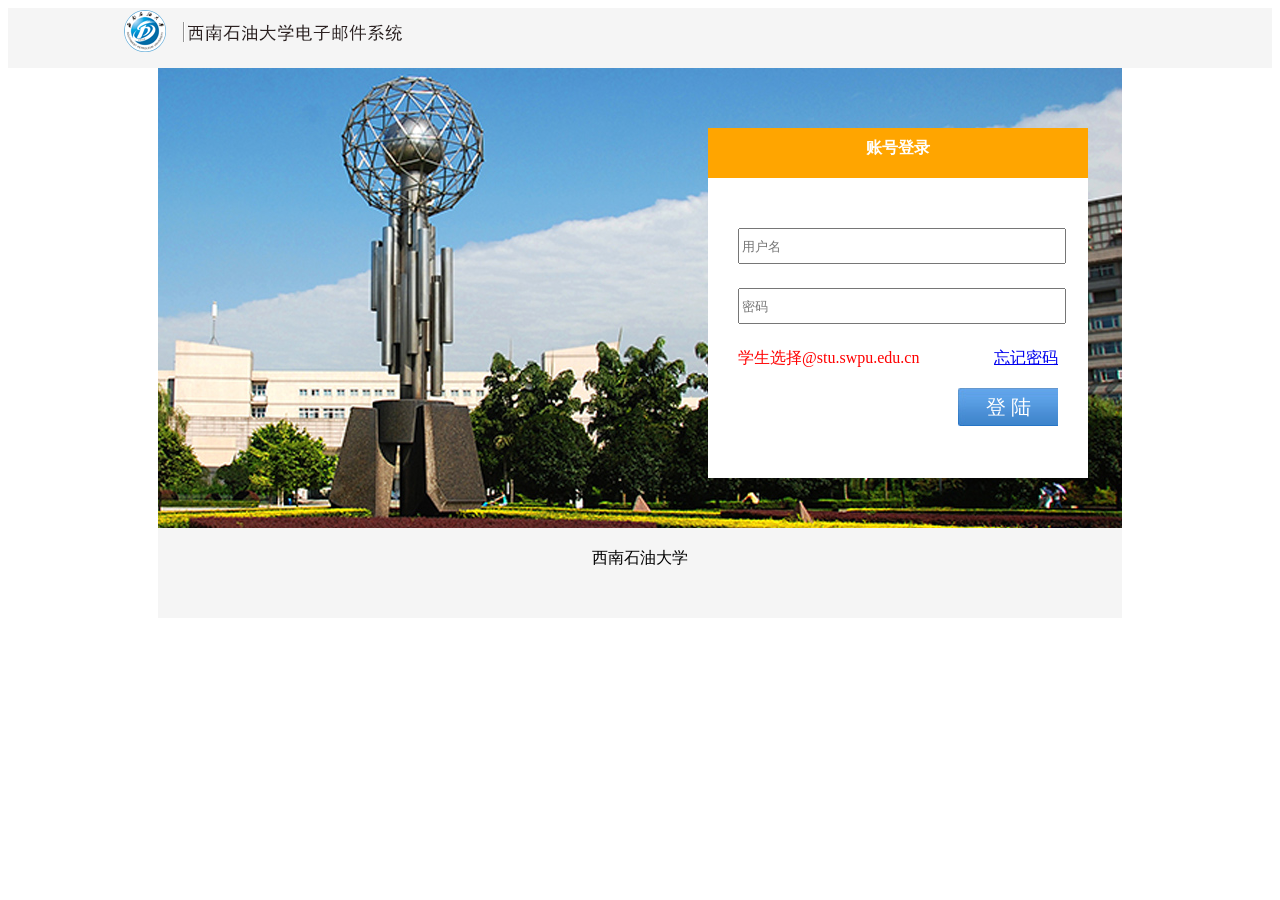
<file: ServletDemo1/web/login.html>
<!DOCTYPE html>
<html>
<head>
<meta charset="UTF-8">
<title>西南石油大学电子邮件系统</title>
    <script>
        function fnLogin()
        {
        	var uname=document.getElementById("input_user")
        	var password=document.getElementById("input_password")
        	if(uname.value.length==0)
        	{
        		document.getElementById("tip").style.display="block"
        	}else if(uname.value=="tom"&&password.value==123){
        		window.location="http://mail.swpu.edu.cn/";
        	}
        }
		function getCookie(cname){
			var name = cname + "=";
			var ca = document.cookie.split(';');
			for(var i=0; i<ca.length; i++) {
				var c = ca[i].trim();
				if (c.indexOf(name)==0) { return c.substring(name.length,c.length); }
			}
			return "";
		}
		function checkCookie(){
			var user=getCookie("username");
			var uname=document.getElementById("input_user");
			var pwd=getCookie("pwd");
			var upwd=document.getElementById("input_password");


			if (user!=""){
				var uname=document.getElementById("input_user");
				uname.value=user;
				upwd=pwd;
			}
		}
		window.onload=function()//用window的onload事件，窗体加载完毕的时候
		{

			checkCookie();
		}

    </script>
<link href="load.css" type="text/css" rel="stylesheet">
</head>
<body>
	<div id="page">
		<div id="page_head">
			<div id="logo">
				<img src="img\login_logo.png" />
			</div>
		</div>
		<div id="page_body">
			<form  id='login_form' action="login" method="post">
		    <div id="login">
		        <div id="loginTitle"><b>账号登录</b></div>
		        <div id="tip">请填写用户名</div>
		        <div class="textitem1">
		            <input style="width:320px;height:30px"id="input_user"type="text" name="txtName"placeholder="用户名">
		        </div>
		        <div class="textitem2">
		            <input style="width:320px;height:30px"id="input_password"type="text" name="txtPwd"placeholder="密码">
		        </div>
		        <div style="position:absolute;left:30px;top:220px;width:320px">
		            <span style="color:red;float:left">学生选择@stu.swpu.edu.cn</span>
		            <a href="#" style="float:right;">忘记密码</a>
		        </div>
		        <div style="position:absolute;left:30px;top:260px;width:320px">
		            <input style="float:right;background:url(img/login_btn.jpg);"class="btn"type="submit" value="登 陆">
		        </div>
		    </div>
			</form>
		</div>
		<div id="page_foot">
		    西南石油大学
		</div>
	</div>
</body>
</html>
</file>
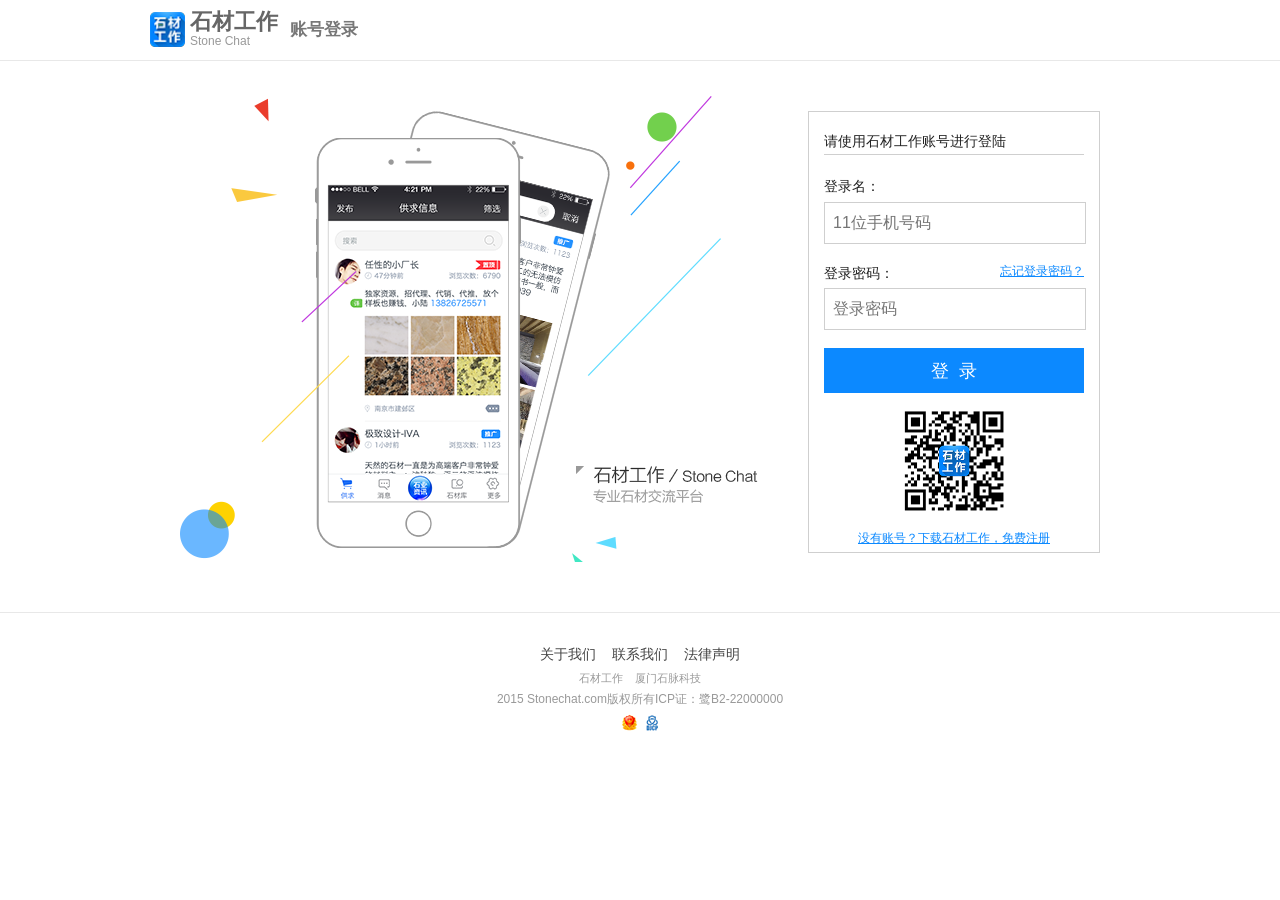
<file: ServletDemo1/web/page/logo.html>
<!DOCTYPE html PUBLIC "-//W3C//DTD XHTML 1.0 Transitional//EN" "http://www.w3.org/TR/xhtml1/DTD/xhtml1-transitional.dtd">
<html xmlns="http://www.w3.org/1999/xhtml">
<head>
<meta http-equiv="Content-Type" content="text/html; charset=utf-8" />
<title>登录</title>
<link rel="stylesheet" type="text/css" href="css/index.css" />
</head>

<body style="background:#fff">
<div class="nav_top">
	<div class="nav_tcon">
    	<div class="logoimg"><img src="images/logo.png" /></div>
        <div class="logotitle">
        	<span>石材工作</span>
            <p>Stone Chat</p>
        </div>
        <div class="logoname">账号登录</div>
    </div>
</div>
<div class="logo_content">
	<div class="logo_ccon">
    	<img class="logobei" src="images/logobei.png" />
        <div class="logo_enter">
        	<span style="border-bottom:solid 1px #cfcfcf">请使用石材工作账号进行登陆</span>
            <span>登录名：</span>
            <input class="use_name" type="text" placeholder="11位手机号码" />
            <span>登录密码：<a href="index.html">忘记登录密码？</a></span>
            <input class="use_password" type="password" placeholder="登录密码" />
            <button type="button">登&nbsp;&nbsp;录</button>
            <img class="logo_ewm" src="images/ewm.png" />
            <div class="logo_zc"><a href="index.html">没有账号？下载石材工作，免费注册</a></div>
        </div>
    </div>
</div>
<div class="down_info">
	<div class="information">
    	<a href="#">关于我们</a>&nbsp;&nbsp;&nbsp;&nbsp;<a href="#">联系我们</a>&nbsp;&nbsp;&nbsp;&nbsp;<a href="#">法律声明</a>
    </div>
    <p>石材工作&nbsp;&nbsp;&nbsp;&nbsp;厦门石脉科技</p>
    <p style="font-size:12px">2015  Stonechat.com版权所有ICP证：鹭B2-22000000    </p>
    <img style="margin-top:5px" src="images/downbq.png" />
</div>
</body>
</html>
</file>
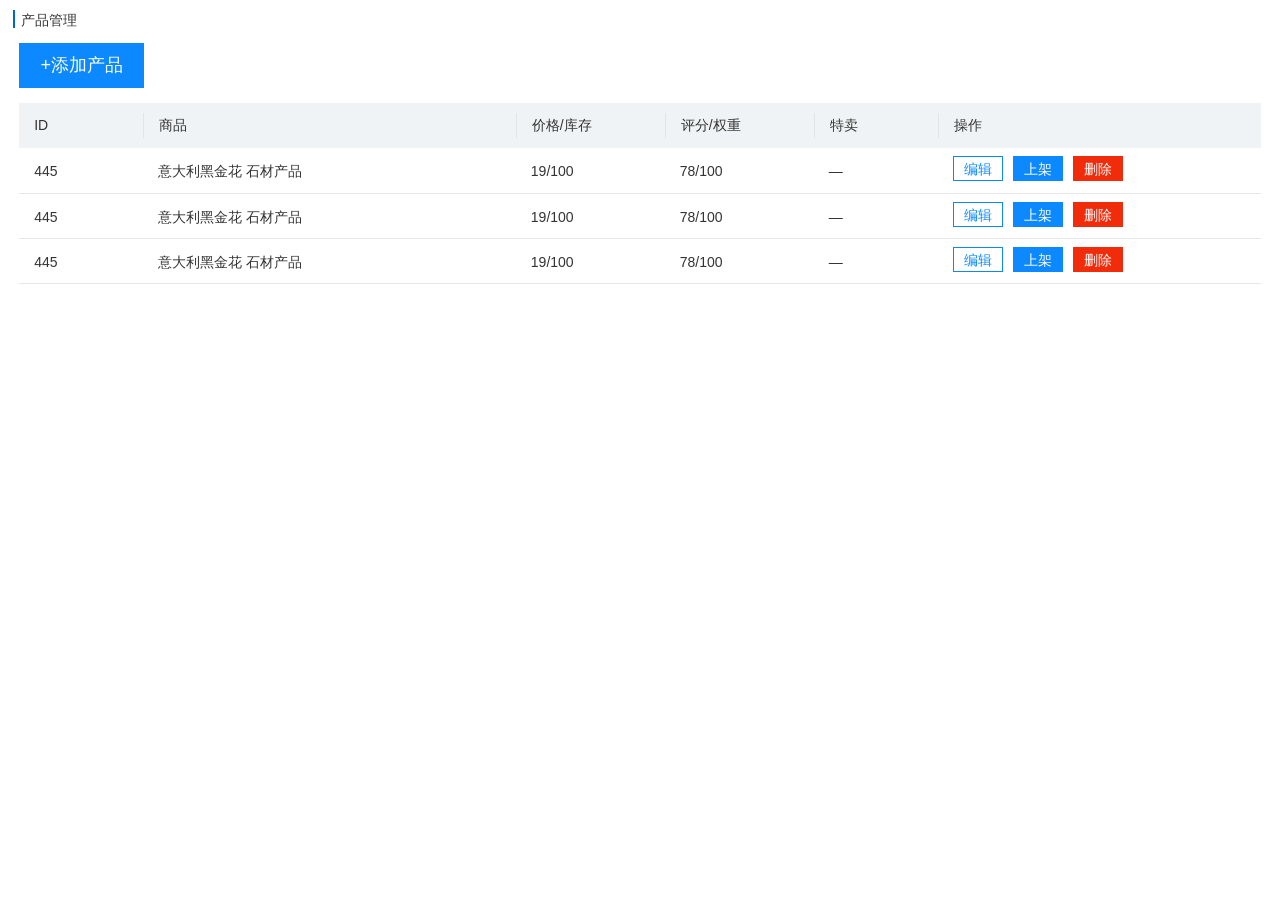
<file: ServletDemo1/web/page/production.html>
<!DOCTYPE html PUBLIC "-//W3C//DTD XHTML 1.0 Transitional//EN" "http://www.w3.org/TR/xhtml1/DTD/xhtml1-transitional.dtd">
<html xmlns="http://www.w3.org/1999/xhtml">
<head>
<meta http-equiv="Content-Type" content="text/html; charset=utf-8" />
<title>产品管理</title>
<link rel="stylesheet" type="text/css" href="css/Iframe.css" />
<link rel="stylesheet" href="utilLib/bootstrap.min.css" type="text/css" media="screen" />
</head>

<body>
<span class="cp_title">产品管理</span>
<div class="add_cp">
	<a href="logo.html">+添加产品</a>
</div>
<div class="table_con">
	<table>
    	<tr class="tb_title">
        	<td width="10%">ID</td>
            <td width="30%">商品</td>
            <td width="12%">价格/库存</td>
            <td width="12%">评分/权重</td>
            <td width="10%">特卖</td>
            <td width="26%">操作</td>
        </tr>
        <tr>
        	<td width="10%">445</td>
            <td width="30%">意大利黑金花 石材产品</td>
            <td width="12%">19/100</td>
            <td width="12%">78/100</td>
            <td width="10%">—</td>
            <td width="26%">
            	<input class="bj_btn" type="button" value="编辑" />
                <input class="sj_btn" type="button" value="上架" />
                <input class="del_btn" type="button" value="删除" />
            </td>
        </tr>
        <tr>
        	<td width="10%">445</td>
            <td width="30%">意大利黑金花 石材产品</td>
            <td width="12%">19/100</td>
            <td width="12%">78/100</td>
            <td width="10%">—</td>
            <td width="26%">
            	<input class="bj_btn" type="button" value="编辑" />
                <input class="sj_btn" type="button" value="上架" />
                <input class="del_btn" type="button" value="删除" />
            </td>
        </tr>
        <tr>
        	<td width="10%">445</td>
            <td width="30%">意大利黑金花 石材产品</td>
            <td width="12%">19/100</td>
            <td width="12%">78/100</td>
            <td width="10%">—</td>
            <td width="26%">
            	<input class="bj_btn" type="button" value="编辑" />
                <input class="sj_btn" type="button" value="上架" />
                <input class="del_btn" type="button" value="删除" />
            </td>
        </tr>
    </table>
</div>
</body>
</html>
</file>
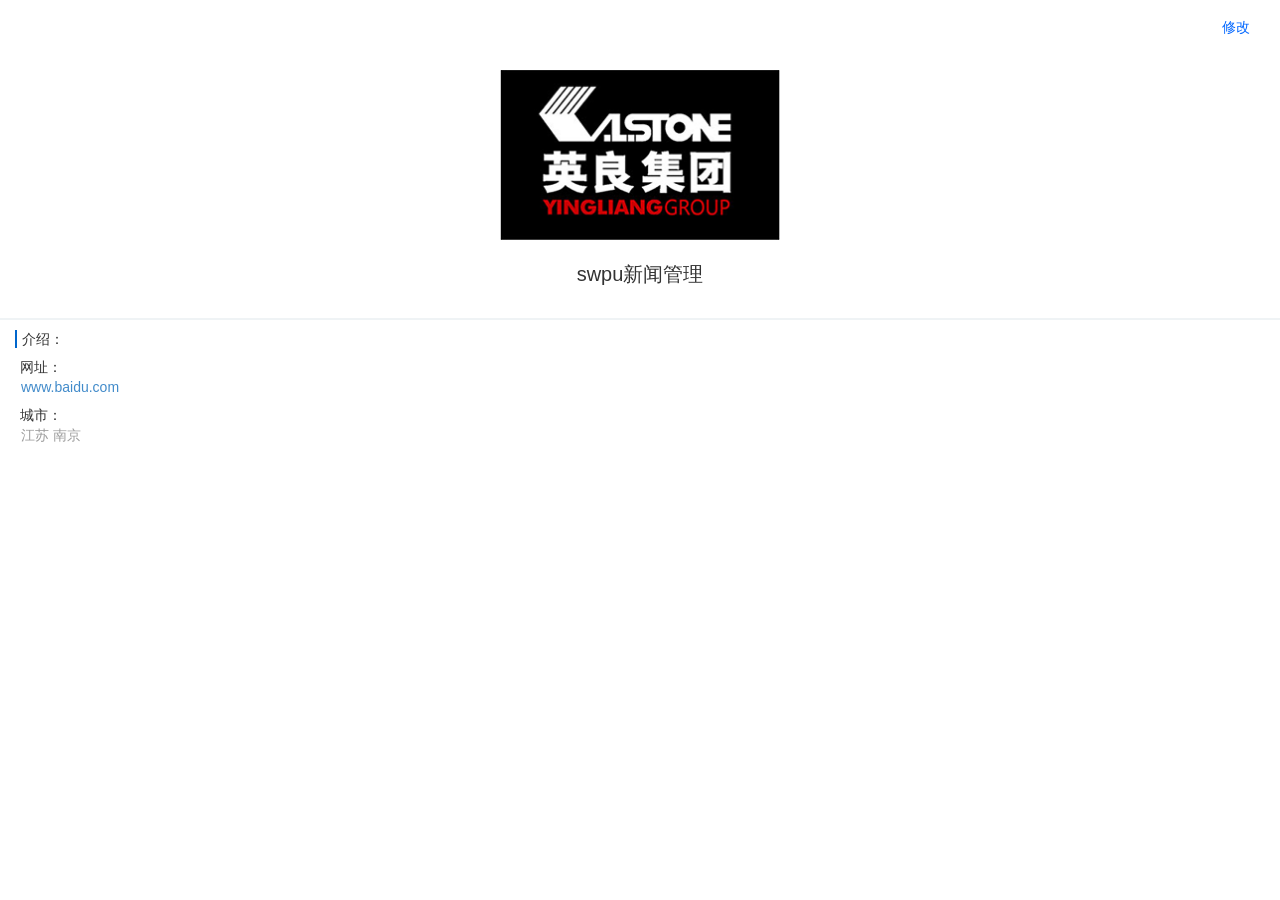
<file: ServletDemo1/web/page/qiye.html>
<!DOCTYPE html PUBLIC "-//W3C//DTD XHTML 1.0 Transitional//EN" "http://www.w3.org/TR/xhtml1/DTD/xhtml1-transitional.dtd">
<html xmlns="http://www.w3.org/1999/xhtml">
<head>
<meta http-equiv="Content-Type" content="text/html; charset=utf-8" />
<title>企业资料管理</title>
<link rel="stylesheet" type="text/css" href="css/Iframe.css" />
<link rel="stylesheet" href="utilLib/bootstrap.min.css" type="text/css" media="screen" />
</head>

<body>
<span class="title"><a href="#">修改</a></span>
<div class="gs_name">
	<img src="images/scimg.png" />
    <p>swpu新闻管理</p>
</div>
<div class="qy_con">
	<span>介绍：</span><br />
   
    <span>网址：</span><br />
    <p><a href="http://www.baidu.com">www.baidu.com</a></p><br />
    <span>城市：</span><br />
    <p>江苏 南京</p>
</div>
</body>
</html>
</file>
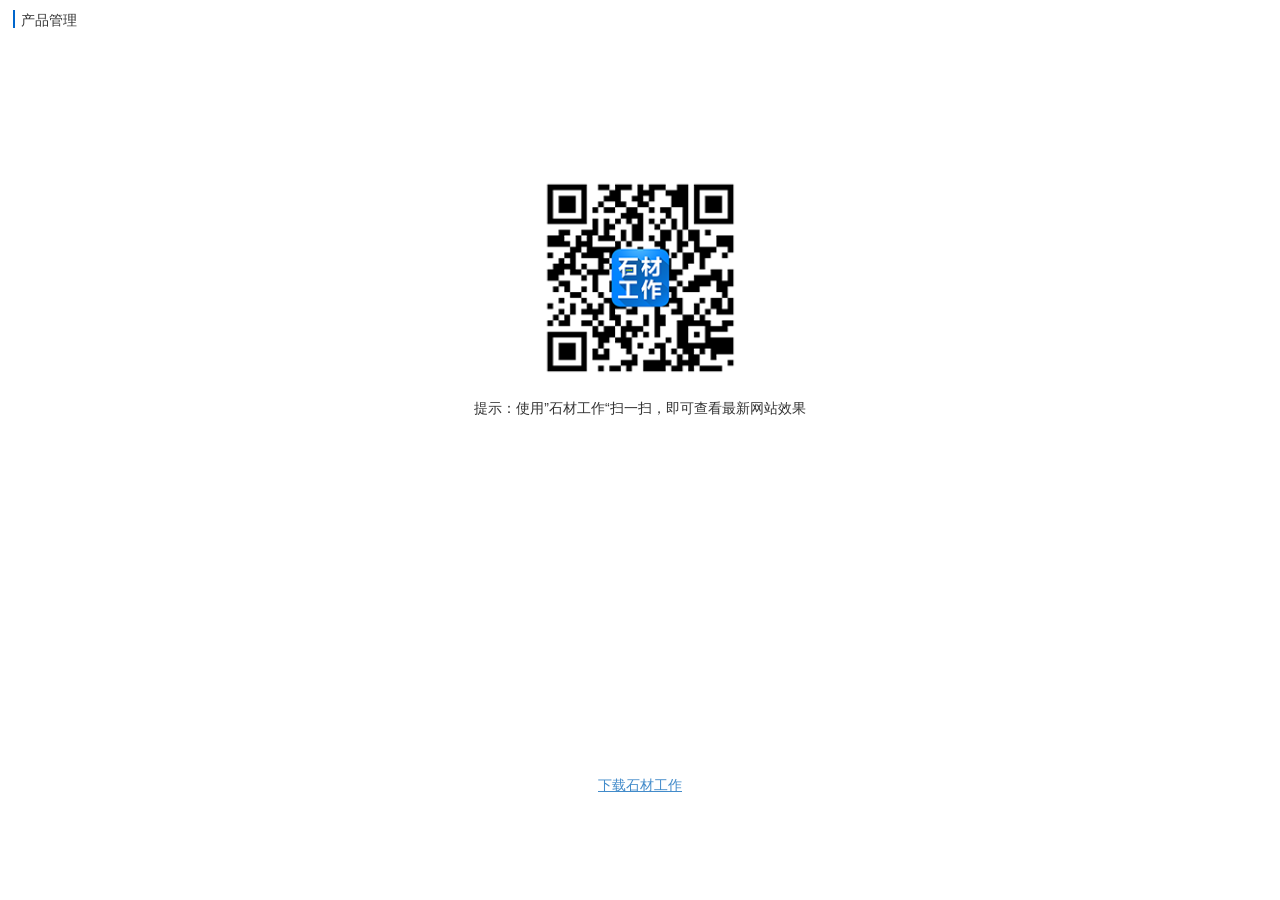
<file: ServletDemo1/web/page/我的微网站.html>
<!DOCTYPE html PUBLIC "-//W3C//DTD XHTML 1.0 Transitional//EN" "http://www.w3.org/TR/xhtml1/DTD/xhtml1-transitional.dtd">
<html xmlns="http://www.w3.org/1999/xhtml">
<head>
<meta http-equiv="Content-Type" content="text/html; charset=utf-8" />
<title>我的微网站</title>
<link rel="stylesheet" type="text/css" href="css/Iframe.css" />
<link rel="stylesheet" href="utilLib/bootstrap.min.css" type="text/css" media="screen" />
</head>

<body>
<span class="cp_title">产品管理</span>
<div class="wz_con">
	<img src="images/ewm.png" />
    <p>提示：使用”石材工作“扫一扫，即可查看最新网站效果</p>
</div>
<div class="down_scapp">
	<a href="#">下载石材工作</a>
</div>
</body>
</html>
</file>
<file: ServletDemo1/web/load.css>
@charset "UTF-8";
#page{
	background-color:white;
	width:auto;
	height:600px;
	border:1px;
	margin:auto;
}

#page_head{
	background-color:#F5F5F5;
	height:60px
}

#page_body{
	background-color:yellow;
	height:460px;
	width:964px;
	margin:auto;
	background-image:url(img/login_bg_02.jpg)
}

#page_foot{
	background-color:#F5F5F5;
	height:70px;
	width:964px;
	margin:auto;
	padding-top:20px;
	text-align:center
}

#logo{
	margin-left:100px;
}

#login{
	margin-top:60px;
	margin-left:550px;
	width:380px;
	height:350px;
	position:absolute;
	background-color:white;
	
}

#loginTitle{
	width:380px;
	height:40px;
	padding-top:10px;
	background-color:orange;
	text-align:center;
	color:#FFF;
	font-size:16px
}

#tip{
	display:none;
	height:50px;
	width:380px;
	background-color:#CC3300;
	color:white;
	text-align:center;
	line-height:50px;
}

.textitem1{
	position:absolute;
	height:40px;
	left:30px;
	top:100px
}

.textitem2{
	position:absolute;
	height:40px;
	left:30px;
	top:160px
}

.btn{
	height:38px;
	width:100px;
	border:none;
	color:#FFF;
	font-weight:400;
	font-size:20px;
	font-family:"微软雅黑"
}
</file>
<file: ServletDemo1/web/page/css/index.css>
*{
    padding: 0px;
    margin: 0px;
}

.xlcd:before{padding-left:10px; content:"﹀"}
.xlcd{width:20px;height:20px; margin-top:15px !important; 
transform:rotate(-90deg);
-ms-transform:rotate(-90deg); /* Internet Explorer */
-moz-transform:rotate(-90deg); /* Firefox */
-webkit-transform:rotate(-90deg); /* Safari 和 Chrome */
-o-transform:rotate(-90deg); /* Opera */}
.xlcddown:before{padding-left:10px; content:"﹀"}
.xlcddown{
	width:20px;height:20px; margin-top:2px !important; 
	}
.sz:after{content:url(../images/set.png); float:right; margin:14px 10px 0 0}
.icon-chevron-right1:before{padding-left:10px; content:url(../images/bi.png)}
.icon-chevron-right2:before{padding-left:10px; content:url(../images/menu.png)}
.icon-chevron-right3:before{padding-left:10px; content:url(../images/w_cloud.png)}
.icon-user:before {}
.icon-signout:before {}
.glyph-icon{vertical-align:middle;font-family: FontAwesome;font-size:12px;font-style: normal; margin-top:4px; float:left;}


html,body{height:100%;overflow:hidden;}
body{padding: 0px; margin:0px; line-height:1.6; font-family:"Helvetica Neue","Hiragino Sans GB","Microsoft YaHei","\9ED1\4F53",Arial,sans-serif !important; color: #222;font-size: 14px;background-color: #e7e8eb;
}
ul,li{padding:0;margin:0}
/*顶部div*/
.top{background-color: #353636;  width: 100%; height: 50px; color:#fff;}

/*管理员设置*/
.ad_setting{cursor:pointer; border-left:1px solid #426262;  width: auto;padding:0 20px; height: 100%; float: right; line-height:30px; height:30px; margin-top:10px; position:relative}
.ad_setting:hover{ text-decoration:none; background: #3E3E3E;}
.ad_setting img.use_xl{ position:absolute; right:10px; bottom:0}
.ad_setting_a{text-align: center; font-size:13px; color:#CCC; /*color: #888;*/ text-decoration: none; display: block;}
.ad_setting_a:hover{color: #fff !important;    text-decoration: none;}
.ad_setting_a span{padding-right: 5px;    vertical-align:middle;}
.dropdown-menu-uu:after{position: absolute;top:-6px; right: 8px; left:auto; display:inline-block; border-right:6px solid transparent;border-bottom:6px solid #fff; border-left: 6px solid transparent; content:'';}
#ad_setting_ul{list-style: none; font-size: 12px !important; padding-top: 5px; padding-bottom: 5px; margin-top: 1px; background: #fff; border-radius: 5px; position: absolute; right: 2px;
    top: 40px;
    left: auto;
    z-index: 1000;
    width: 100px;
    border-color: #b8b8b8;
    box-shadow: 0 3px 6px 0 rgba(0,0,0,.25);
    border-style: solid;
    border-width: 1px;
}
#ad_setting_ul li{line-height: 28px !important;margin:auto;width:90%;height:28px; text-align:center}
#ad_setting_ul li:hover{    background:#666;    border-radius: 5px;    color: white;}
.ad_setting_ul li{    color: #000000 !important;}
.ad_setting_ul_li a{    color: #000000 ;    text-decoration: none;}
.ad_setting_ul_li_a{    color: #fff !important;    text-decoration: none !important;}

/*left-菜单*/
.left-menu{
    position:absolute;
    float: left;
    min-height: 100%;
    box-shadow: 0 0 10px #BDBDBD;
    width: 180px;
    background: #32323a;
}
#menu{ float:left; width:100%; list-style: none; line-height: 38px; color: #fff !important;}
#menu ul{list-style: none; background:#fff}
#menu li{color: #fff; float:left;width:100%}
#menu a{text-decoration: none;}
#menu a:hover{text-decoration: none;}
#menu>li>a {background:#3c3c46;font-weight: 700; display: block;border-top:solid 1px #444; color:#fff; font-family: "Helvetica Neue","Hiragino Sans GB","Microsoft YaHei","\9ED1\4F53",Arial,sans-serif;}
#menu li ul{ width:100%; float:left;/*display:block !important;*/}

.menu-list ul{margin-bottom: 1px; line-height: 38px;}
.menu-list ul li{height:38px !important; border-bottom:solid 1px #3c3c46}
.menu-list a{ background:#32323a;height:38px;}
.menu-list a:hover{ color: #fff !important;}
.menu-list a i{opacity:1; padding-left: 10px; padding-right: 10px;}
.menu-list ul a{color: #fff; display: block;}
.menu-list ul a:hover{background: #0c89ff; color: #fff;}

.specialclass{ background:#0c89ff !important}


/*main内容显示*/
.right-content{
    margin-left: 180px;
	background:#fff;
    height: 100%;
    min-height:100%;
    overflow:auto;
}

.content{position: relative; min-height: 100%; /*background: #f5f5f5;*/ margin-top:0px; margin-right: 5px;}
#page_content{position: absolute; width: 100%; height: 100%;}

/*底部版权*/


/*登录模块*/
.nav_top{width:100%;height:60px; margin:auto; border-bottom:solid 1px #e8e8e8}
.nav_tcon{width:980px; height:60px;margin:auto;}
.nav_tcon .logoimg{width:35px; height:35px; float:left; margin-top:12px;}
.nav_tcon .logoimg>img{width:35px; height:35px}
.nav_tcon .logotitle{ float:left;height:35px; margin-top:12px;width:100px; margin-left:5px}
.nav_tcon .logotitle>span{width:100%; float:left; font-size:22px; font-weight:bold; font-family:"微软雅黑"; color:#666666; float:left; line-height:20px;}
.nav_tcon .logotitle>p{font-size:12px; color:#999}
.nav_tcon .logoname{ float:left;height:35px; line-height:35px; margin-top:12px;font-size:17px; font-weight:bold; font-family:"微软雅黑"; color:#777777;}

.logo_content{width:100%;height:auto; display:table; padding:35px 0 50px 0; border-bottom:solid 1px #e8e8e8}
.logo_ccon{width:920px; height:auto;margin:auto;display:table}
.logobei{ float:left;}

.logo_enter{ float:right;width:290px; height:440px; border:solid 1px #cfcfcf; margin-top:15px}
.logo_enter>span{width:260px; margin:18px 15px 2px 15px; float:left;padding:0 0 2px 0}
.logo_enter>span>a{ float:right; font-size:12px; color:#0c89ff}
.logo_enter>input{ float:left;width:260px; margin:0 15px; height:40px; border:solid 1px #cfcfcf; text-indent:0.5em; font-size:16px;}
.logo_enter>button{ float:left;width:260px; margin:0 15px;height:45px; background:#0c89ff; color:#fff; border:0; font-size:18px; margin-top:18px; cursor:pointer}
.logo_enter>img.logo_ewm{width:106px; height:106px; margin:15px 92px}
.logo_enter .logo_zc{width:100%; float:left; text-align:center; }
.logo_enter .logo_zc>a{font-size:12px; color:#0c89ff}

/*底部版权*/
.down_info{display:table;width:100%; margin:30px auto 0 auto; text-align:center}
.information{width:100%; height:25px; text-align:center}
.information>a{ text-decoration:none; color:#444; font-family:"微软雅黑"}
.down_info>p{width:100%; text-align:center; color:#999; font-size:11px; margin-top:2px}
</file>
<file: ServletDemo1/web/page/css/Iframe.css>
@charset "utf-8";
/* CSS Document */
*{
    padding: 0px;
    margin: 0px;
}
html,body{height:100%;overflow:hidden;}
body{padding: 0px; margin:0px; line-height:1.6; font-family:"Helvetica Neue","Hiragino Sans GB","Microsoft YaHei","\9ED1\4F53",Arial,sans-serif !important; color: #222;font-size: 14px;background-color: #fff; overflow:auto
}

ul,li{padding:0;margin:0}
img{border:0}

/*正文begin*/
/*企业资料管理*/
.title{width:100%;margin:auto;height:60px; position:relative; display:block}
.title>a{display:block; float:right; margin-right:30px; color:#06F;;height:25px; margin-top:17px}

.gs_name{width:100%; height:260px; margin:auto; border-bottom:solid 2px #eff3f5; position:relative; display:table}
.gs_name>img{margin:10px auto;width:280px; height:170px; display:block}
.gs_name>p{width:100%; text-align:center;height:25px; margin:20px auto; font-size:20px;}

.qy_con{width:100%;height:auto; display:table; padding-bottom:50px}
.qy_con>span{ margin-left:15px; display:block; float:left; margin-top:10px; line-height:18px; padding-left:5px;width:90%}
.qy_con>span:first-child{ border-left:solid 2px #06C; height:18px; margin-top:10px}
.qy_con>p{ float:left;display:block; line-height:18px; padding-left:5px;width:90%; margin-left:16px; color:#9c9c9c; margin-top:2px; margin-bottom:0}

/*产品管理*/
.cp_title{width:97%; padding:0 0.5%; margin-left:1%; float:left;border-left:solid 2px #06C; height:18px; margin-top:10px}
.add_cp{width:97%; float:left; margin-left:1.5%;height:50px; margin-top:15px}
.add_cp>a{width:125px;height:45px; float:left; background:#0c89ff; color:#fff; text-align:center; line-height:45px; font-size:18px; text-decoration:none}
.add_cp>a:hover{ text-decoration:none; color:#fff}
.add_cp>a:focus{color:#fff; text-decoration:none}

.table_con{width:97%; float:left;margin-left:1.5%; display:block; height:auto; margin-top:10px; padding-bottom:80px}
.table_con table{width:100%}
.table_con table tbody tr.tb_title{background:#eff3f5; height:45px; border-bottom:none}
.table_con table tbody tr.tb_title td{height:25px; line-height:25px; border-left:solid 1px #e2e5e6; float:left; margin-top:10px}
.table_con table tbody tr.tb_title td:first-child{border-left:none}

.table_con table tbody tr{height:45px; border-bottom:solid 1px #e7e7e7}
.table_con table tbody tr td{height:30px; line-height:30px; float:left; margin-top:8px; padding:0 15px}
.table_con table tbody tr td input{width:50px; height:25px; float:left; margin-right:10px;border:0;background:none; line-height:25px; text-align:center}
.table_con table tbody tr td input:last-child{margin:0}
.table_con table tbody tr td input.bj_btn{border:solid 1px #0c89ff; color:#0c89ff}
.table_con table tbody tr td input.sj_btn{border:solid 1px #0c89ff; background:#0c89ff; color:#fff}
.table_con table tbody tr td input.del_btn{border:solid 1px #f12c0b; background:#f12c0b; color:#fff}
/*我的微网站*/
.wz_con{width:100%; height:auto; margin:auto; position:relative; display:table}
.wz_con>img{margin:150px auto 0 auto;width:200px; height:200px; display:block}
.wz_con>p{width:100%; text-align:center;height:25px; margin:20px auto; font-size:14px;}

.down_scapp{ position:fixed;width:100%; height:25px; background:#fff; bottom:100px; left:0; text-align:center}
.down_scapp>a{ text-decoration:underline}
</file>
